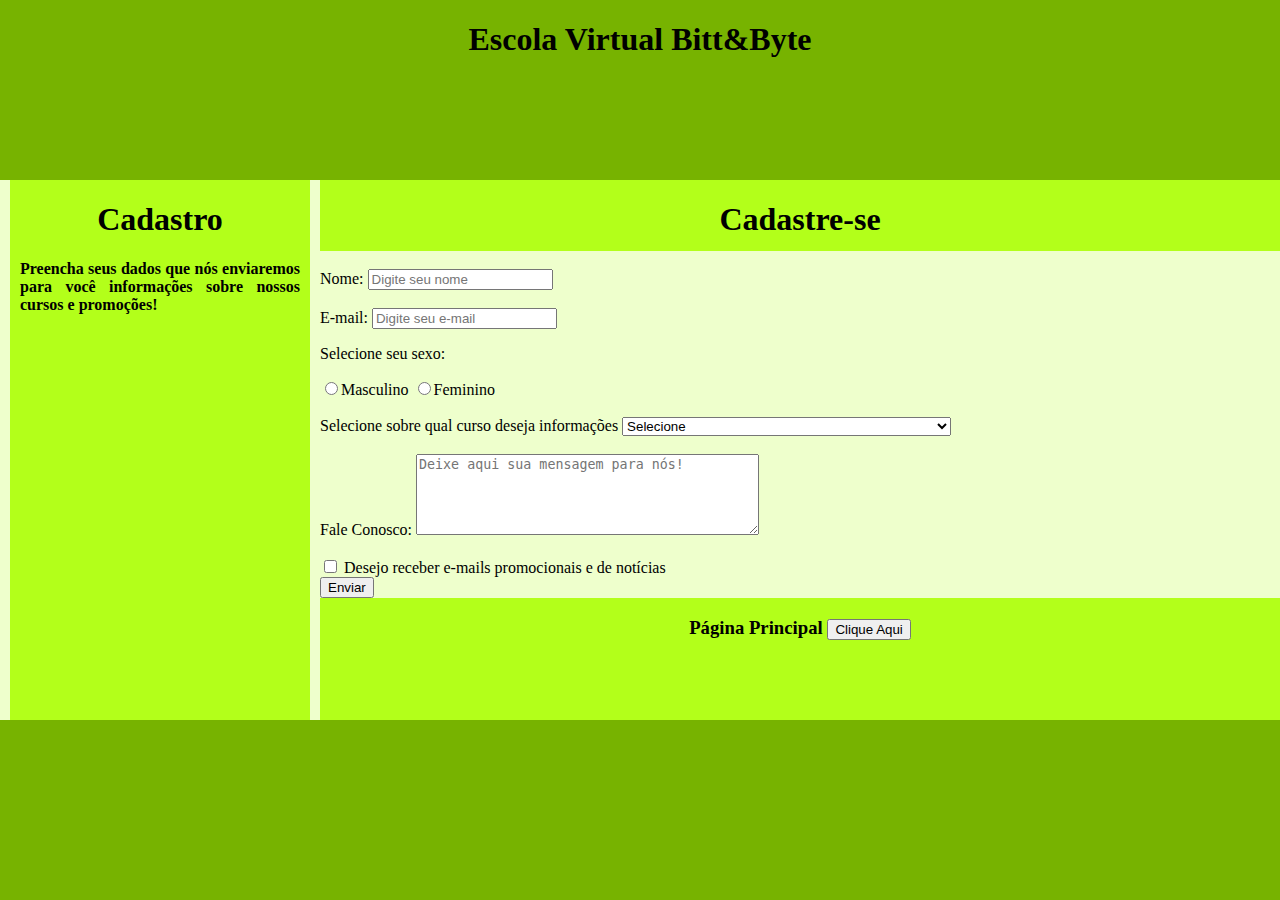
<file: projNotaLima/formulario.html>
<!DOCTYPE html>
<html>
<head>
	<meta charset="utf-8">
	<title>Cadastro</title>
</head>
<body>
	
		<!DOCTYPE html>
<html>
<head>
	<title>Avaliação_LIMA</title>
	 <link rel="stylesheet" type="text/css" href="style.css" media="screen" />
</head>
<body>
	<div class="container">
		<header><h1>Escola Virtual Bitt&Byte</h1></header>
		<aside><h1>Cadastro</h1>
			<h4>Preencha seus dados que nós enviaremos para você informações sobre nossos cursos e promoções!</h4>
		
		</aside>
		<main>
			<div class="container2">
				<div class="headermain">
					<h1>Cadastre-se</h1>
				</div>
				<div class="contentmain">
						<div class="formulario">
								<form action="" method="post" enctype="multipart/form-data">
									<br>
									<div>
										<label for="">Nome:</label>
										<input name="nome" required="required"placeholder="Digite seu nome" type="text">
									</div>
									<br>
									<div>
										<label for="">E-mail:</label>
										<input name="e-mail" required="required"placeholder="Digite seu e-mail" type="text">
									</div>
									<div>
										<p>Selecione seu sexo:</p>
										<label for="sexo1"><input name="sexo" id="sexo1" value="m" type="radio">Masculino</label>
										<label for="sexo2"><input name="sexo" id="sexo2" value="f" type="radio">Feminino</label>
									</div>
									<br>
									<div>
										<label for="">Selecione sobre qual curso deseja informações</label>
											<select  name="cidade" required="required">
											<option selected="required" value="">Selecione</option>
											<option value="1">Linguagem de Marcação</option>
											<option value="2">Sistemas Operacionais</option>
											<option value="3">Hardware e Redes</option>
											<option value="4">Fundamentos de Programação Orientado a Objetos</option>
										</select>
									</div>
									<br>
									<div>
										<label for="">Fale Conosco:</label>
										<textarea name="faleconosco" placeholder="Deixe aqui sua mensagem para nós!" cols="40" rows="5"></textarea>
									</div>
									<br>
									<div>
										<label for="noticias">
											<input id="noticias" type="checkbox" required="required" name="notas">
										Desejo receber e-mails promocionais e de notícias</label>
									</div>
									<div>
										<button name="enviar" value="1" type="submit">Enviar</button>
									</div>

								</form>
							</div>
				</div>	
				<div class="footermain">
					<h3> Página Principal
					<button onclick="window.location.href = 'index.html' ">Clique Aqui</button></h3>
				</div>	
			</div>
		</main>
		<footer></footer>


	</div>
</body>
</html>

	</div>
</body>
</html>
</file>
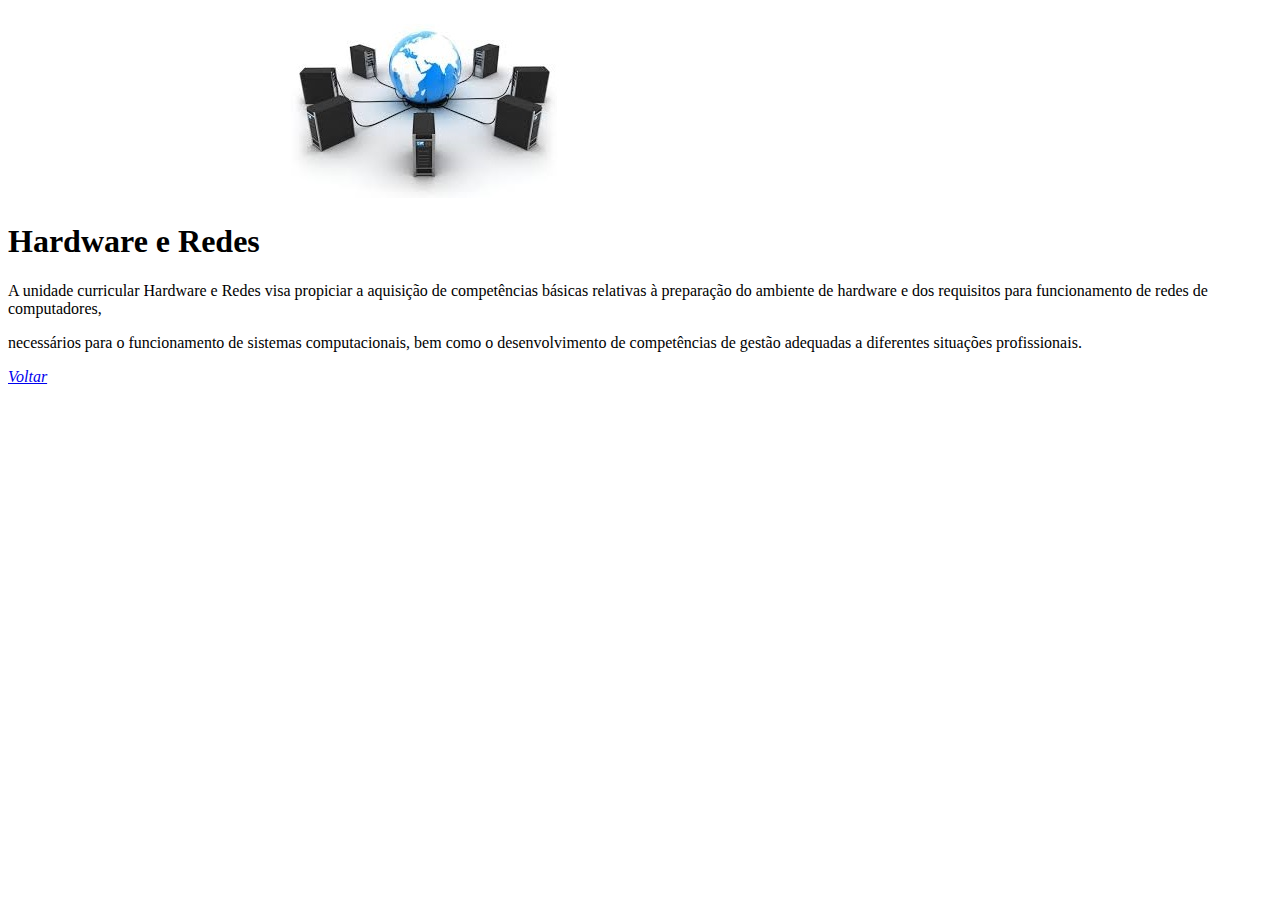
<file: projNotaLima/hr.html>
<!DOCTYPE html>
<html lang="pt-br">
<head>
		<meta charset="utf-8">
		<title>Hardware e Redes</title>
</head>
<body>
	<header>
		<img src="image/hr.jpg">
	</header>
	<h1>Hardware e Redes</h1>
	<p>
		A unidade curricular Hardware e Redes visa propiciar a aquisição de competências básicas relativas à preparação do ambiente de hardware e dos requisitos para funcionamento de redes de computadores,</p><p> necessários para o funcionamento de sistemas computacionais, bem como o desenvolvimento de competências de gestão adequadas a diferentes situações profissionais.
	</p>
	<footer>
		<a href="index.html"><em>Voltar</em></a>
	</footer>
</body>
</html>
</file>
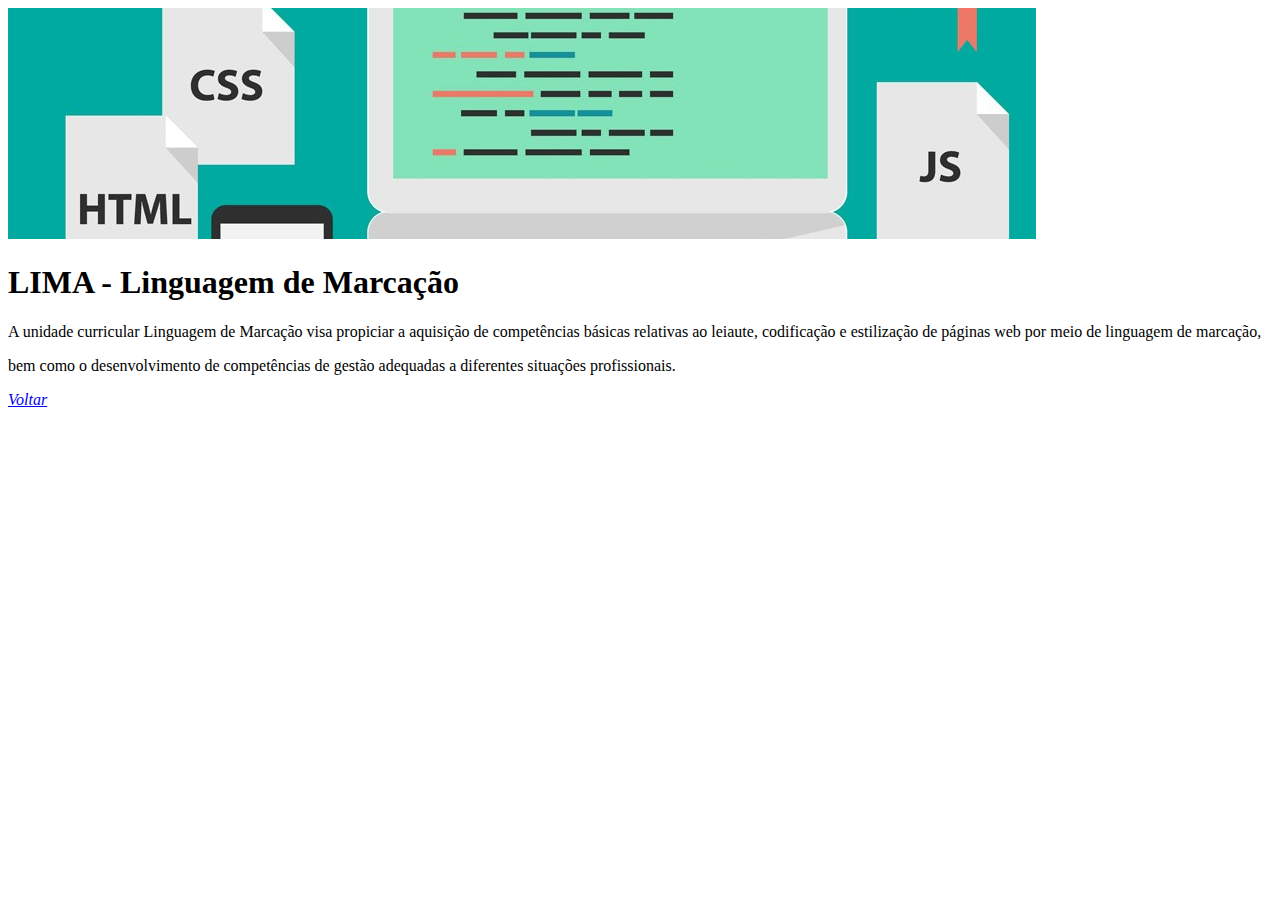
<file: projNotaLima/lima.html>
<!DOCTYPE html>
<html lang="pt-br">
<head>
		<meta charset="utf-8">
		<title>Linguagem de Marcaçã</title>
</head>
<body>
	<header>
		<img src="image/lima.png">
	</header>
	<h1>LIMA - Linguagem de Marcação</h1>
	<p>A unidade curricular Linguagem de Marcação visa propiciar a aquisição de competências básicas relativas ao leiaute, codificação e estilização de páginas web por meio de linguagem de marcação,</p><p> bem como o desenvolvimento de competências de gestão adequadas a diferentes situações profissionais.</p>
	<footer>
		<a href="index.html"><em>Voltar</em></a>
	</footer>
</body>
</html>
</file>
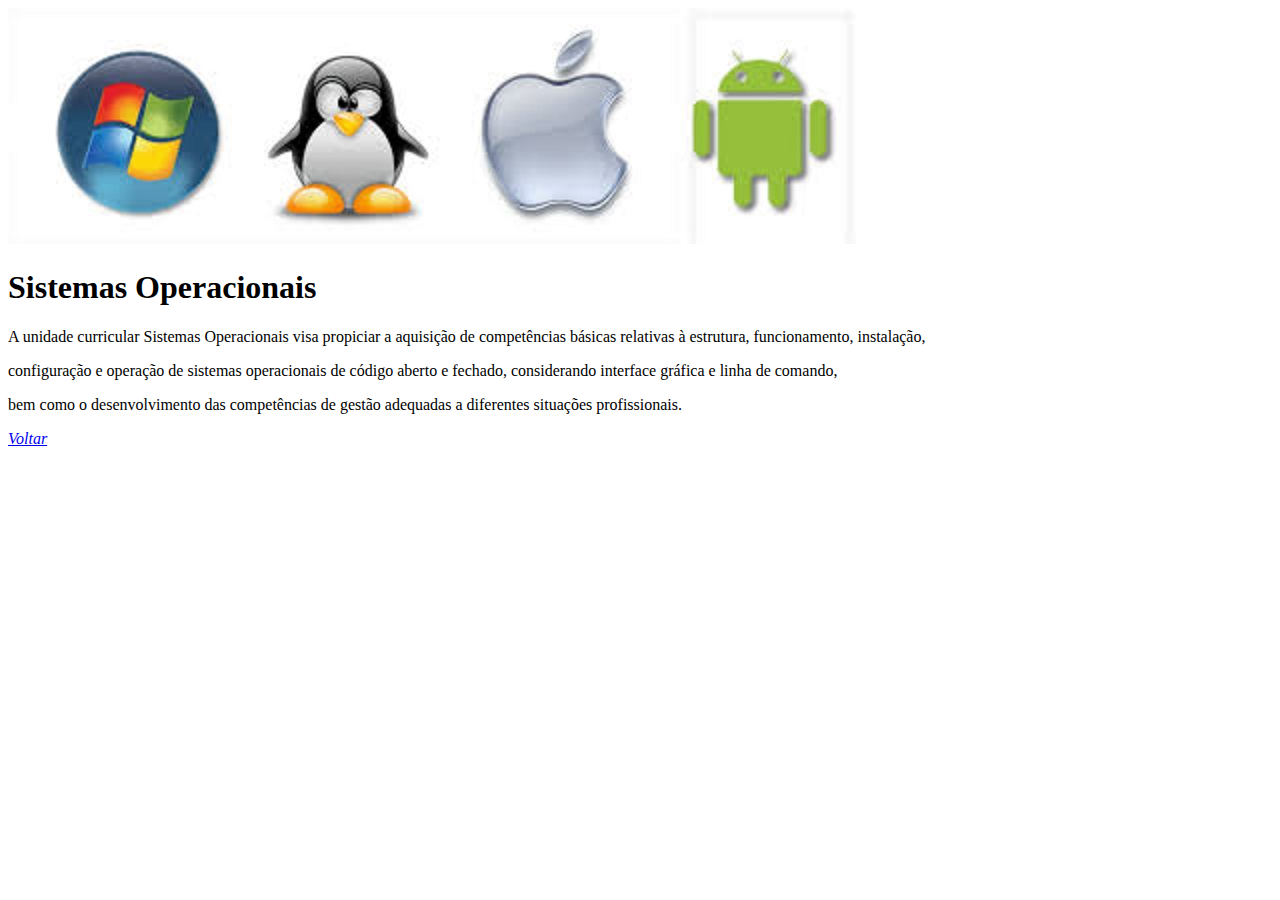
<file: projNotaLima/so.html>
<!DOCTYPE html>
<html lang="pt-br">
<head>
	<meta charset="utf-8">
	<title>Sistemas Operacionais</title>
</head>
<body>
	<header>
		<img src="image/so.jpg">
	</header>
	<h1>Sistemas Operacionais</h1>
	<p>
		A unidade curricular Sistemas Operacionais visa propiciar a aquisição de competências básicas relativas à estrutura, funcionamento, instalação,</p><p> configuração e operação de sistemas operacionais de código aberto e fechado, considerando interface gráfica e linha de comando,</p><p> bem como o desenvolvimento das competências de gestão adequadas a diferentes situações profissionais.
	</p>
	<footer>
		<a href="index.html"><em>Voltar</em></a>
	</footer>

</body>
</html>
</file>
<file: projNotaLima/style.css>
html, body{
	margin: 0;
	padding: 0;
	box-sizing: border-box;
	background: #eeffcc;
	
}
.container{
	display: grid;
	grid-template-columns: 25vw 75vw;
	grid-template-rows: repeat(5, minmax(20vh, auto));


}

header{
	background: #77b300;
	 font-family: 'Brush Script MT', cursive;
	grid-column: 1/3;
	grid-row: 1/2;
	grid-gap: 10px;

}
h1{
	text-align: center;
	 
}
main{
	
	background: #b3ff1a;
	grid-column: 2/3;
	grid-row:2/5; 
	display: grid;
	grid-gap: 10px 10px 10px 10px;
   
}
.headermain{
	
	height: 50px;
	grid-column:2/3; 
	grid-row: 1;
	
	
}
.contentmain{
	background: #eeffcc;
	grid-column:2/3; 
	grid-row: 2;


}
.footermain{
	text-align:center; 
	height: 50px;
	grid-row: 3;

}

.conteudo{
	display: flex;
	flex-wrap: wrap;
}
.card {
    background: #ffffff;
    width: 40%;
    margin: 10px 30px;
    box-shadow: 0px 2px 10px;
    height: 200px;
    text-align: center;	
}

aside{
	text-align: justify;
	margin: 0px 10px;
	background: #b3ff1a;
	grid-column: 1/2;
	grid-row:2/5; 
	

}
h4{
	margin: 10px;
}


footer{
	background: #77b300;
	grid-column: 1/3;
	grid-row:5/6;
	
}
</file>
